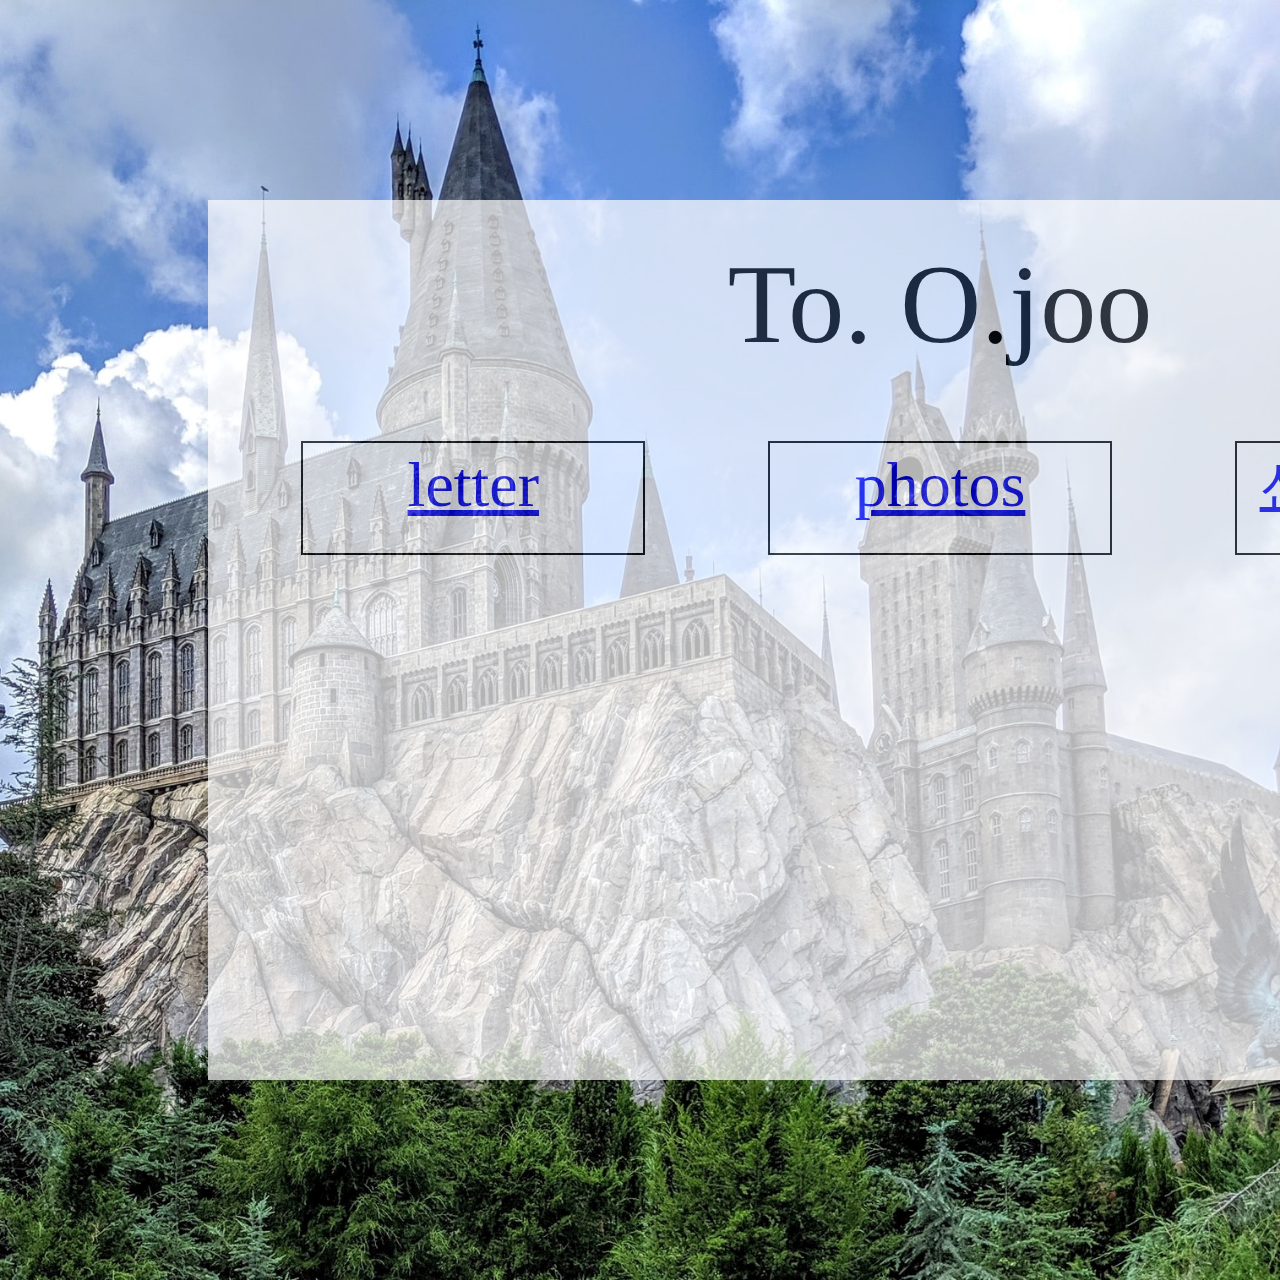
<file: index.html>
<!DOCTYPE html>
<html lang="ko">

<head>
    <meta charset="UTF-8">
    <meta name="viewport" content="width=device-width, initial-scale=1.0">
    <title>Document</title>
    <style>
        body {
            background-image: url('./image/01.jpg');
            background-repeat: no-repeat;
            background-size: cover;

        }

        .harry {
            background-color: white;
            padding: 40px 2em;
            margin: 200px 200px;
            width: 1400px;
            height: 800px;
            opacity: 0.7;

        }



        .text {
            font-size: 7rem;
            text-align: center;
        }

        .text1 {
            font-size: 4rem;
            text-align: center;
        }

        .text2 {
            font-size: 3.5rem;
            text-align: center;
        }

        .menu-box {
            display: flex;
            justify-content: space-around;
            height: 100px;

        }

        .menu-item {
            width: 300px;
            height: 100px;
            padding: 5px 20px;
            border: 2px solid black;
        }
    </style>

</head>

<body>
    <nav class="harry">
        <div class="text">
            To. O.joo
        </div>
        <br>
        <br>
        <br>
        <br>
        <div class="menu-box">
            <div class="menu-item text1">
                <a href="./potter.html">letter</a>
            </div>
            <div class="menu-item text1">
                <a href="./ah.html">photos</a>
            </div>
            <div class="menu-item text2">
                <a href="./hogwart.html">선물 맛보기</a>
            </div>

        </div>


    </nav>


</body>

</html>
</file>
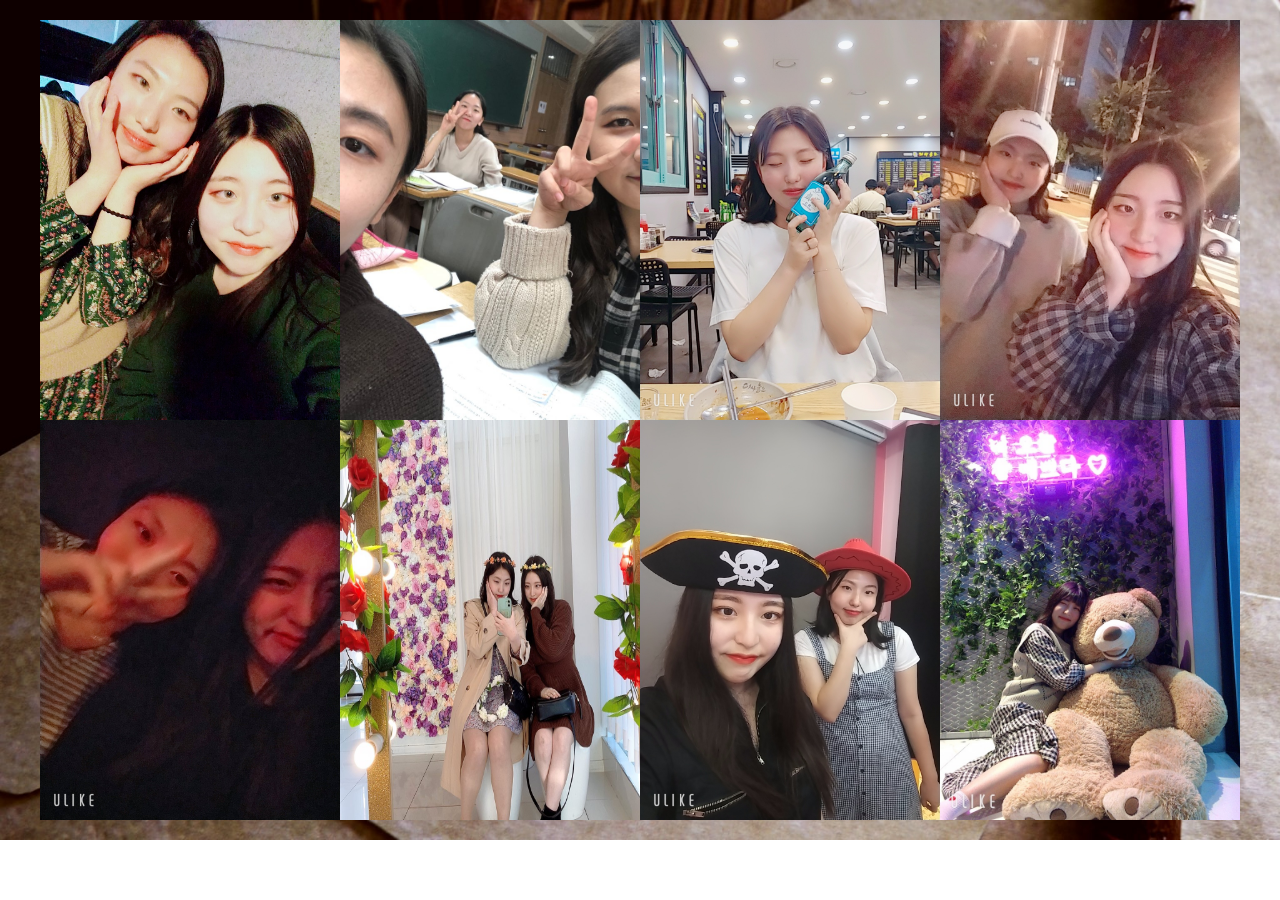
<file: ah.html>
<!DOCTYPE html>
<html lang="ko">

<head>
    <meta charset="UTF-8">
    <title>Gallery 구현</title>
    <link rel="stylesheet" href="css/gallery.css">

    <style>
        body {
            background-image: url('./image/02.jpg');
            background-repeat: no-repeat;
            background-size: cover;
            
        }
    </style>

</head>

<body>
    <div class="container">
        <img src=./image/11.jpg>
        <img src=./image/12.jpg>
        <img src=./image/13.jpg>
        <img src=./image/14.jpg>
        <img src=./image/15.jpg>
        <img src=./image/16.jpg>
        <img src=./image/17.jpg>
        <img src=./image/18.jpg>


    </div>
</body>

</html>
</file>
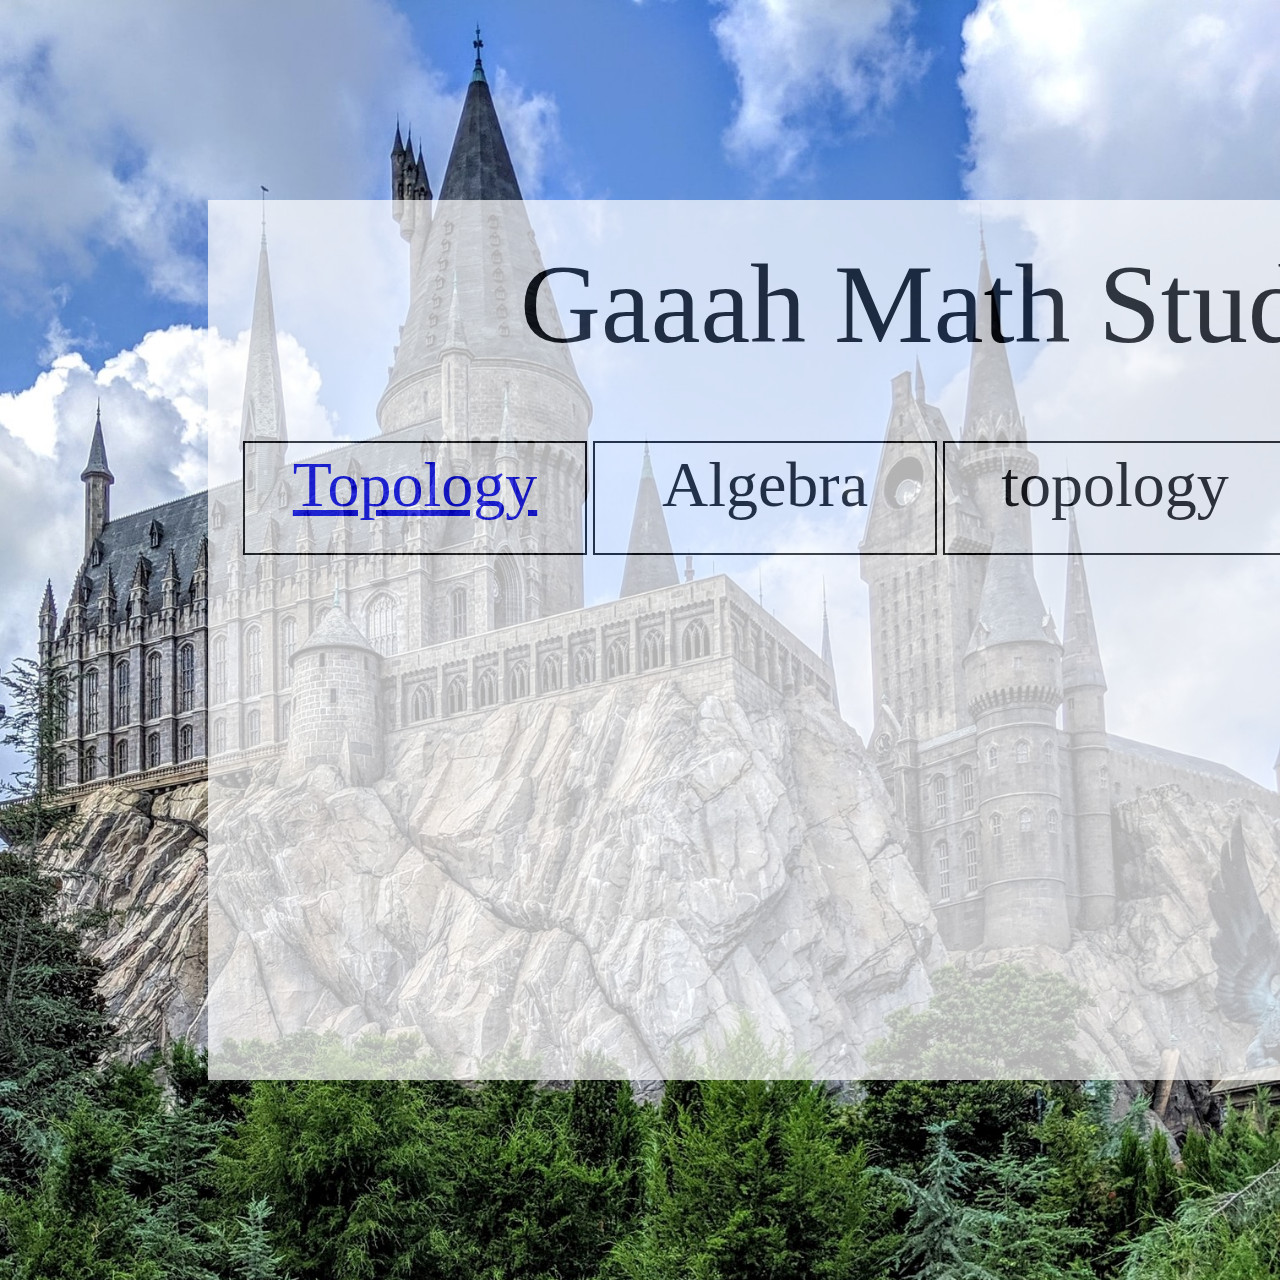
<file: harry.html>
<!DOCTYPE html>
<html lang="ko">

<head>
    <meta charset="UTF-8">
    <meta name="viewport" content="width=device-width, initial-scale=1.0">
    <title>Document</title>
    <style>
        body {
            background-image: url('./image/01.jpg');
            background-repeat: no-repeat;
            background-size: cover;

        }

        .harry {
            background-color: white;
            padding: 40px 2em;
            margin: 200px 200px;
            width: 1400px;
            height: 800px;
            opacity: 0.7;

        }



        .text {
            font-size: 7rem;
            text-align: center;
        }

        .text1 {
            font-size: 4rem;
            text-align: center;
        }

        .menu-box {
            display: flex;
            justify-content: space-around;
            height: 100px;

        }

        .menu-item {
            width: 300px;
            height: 100px;
            padding: 5px 20px;
            border: 2px solid black;
        }
    </style>

</head>

<body>
    <nav class="harry">
        <div class="text">
            Gaaah Math Study
        </div>
        <br>
        <br>
        <br>
        <br>
        <div class="menu-box">
            <div class="menu-item text1">
                <a href="./potter.html">Topology</a>
                </div>
            <div class="menu-item text1">Algebra</div>
            <div class="menu-item text1">topology</div>
            <div class="menu-item text1">topology</div>
        </div>


    </nav>


</body>

</html>
</file>
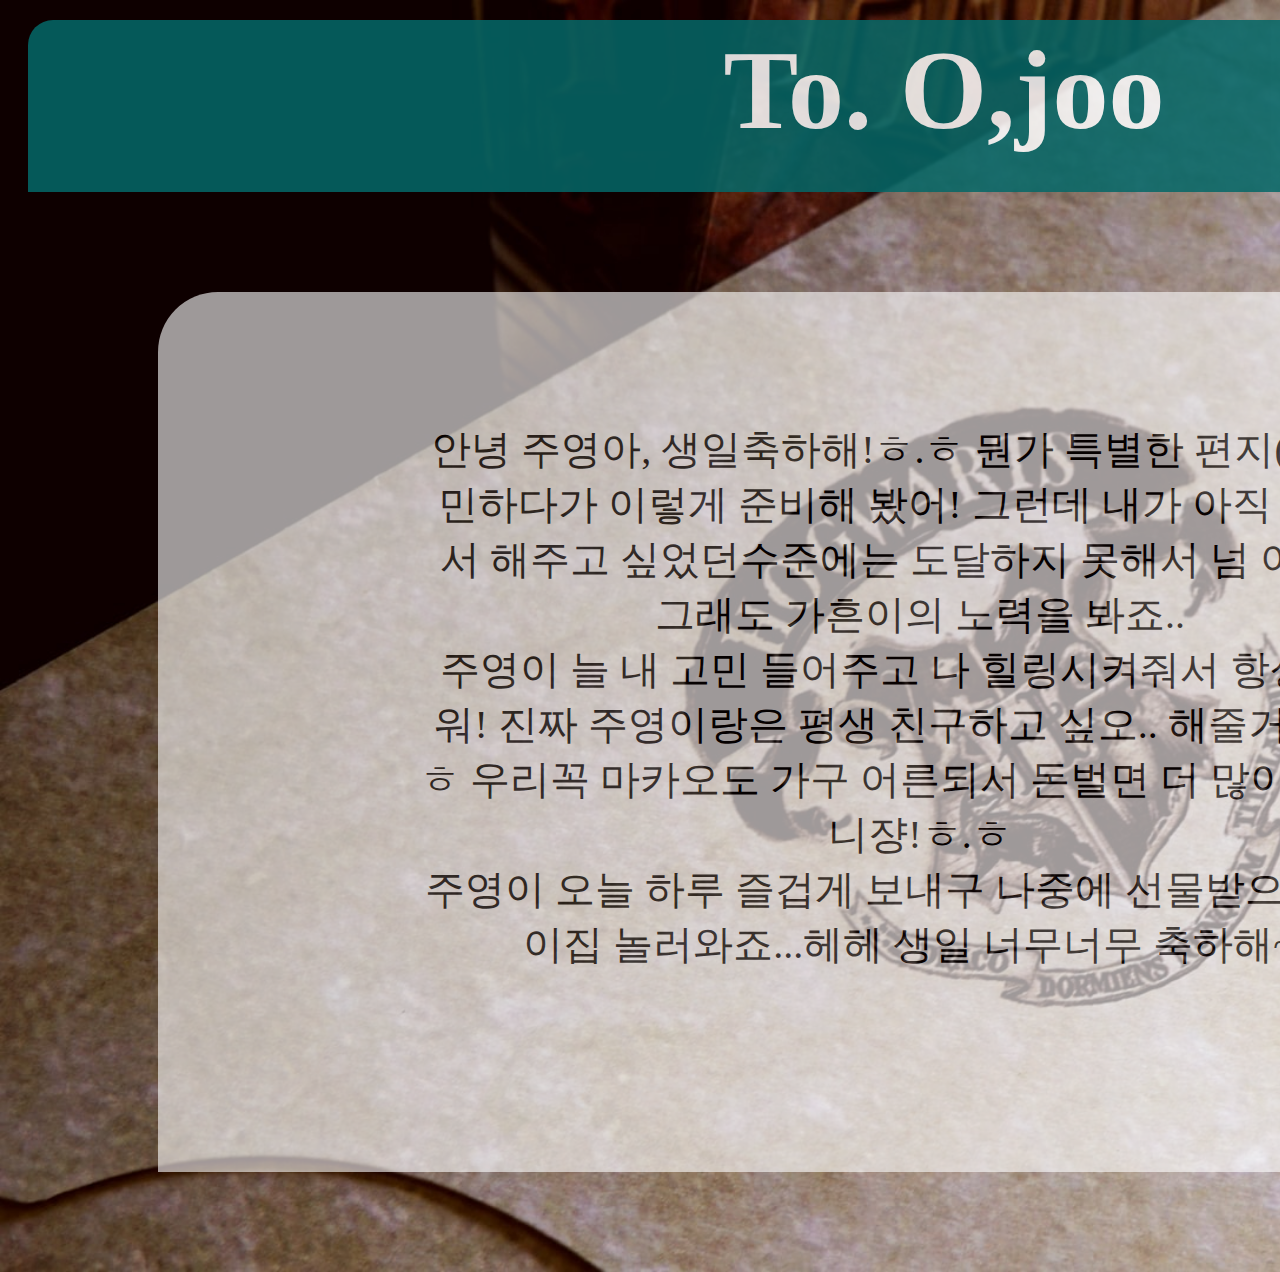
<file: potter.html>
<!DOCTYPE html>
<html lang="ko">

<head>
    <meta charset="UTF-8">
    <meta name="viewport" content="width=device-width, initial-scale=1.0">
    <title>Document</title>
    <style>
        body {
            background-image: url('./image/02.jpg');
            background-repeat: no-repeat;
            background-size: cover;

        }



        .header {
            height: 140px;
            width: 1800px;
            padding: 1rem;
            margin: 20px;
            color: white;
            background: rgb(4, 104, 104);
            font-weight: bold;
            display: flex;
            justify-content: space-between;
            align-items: center;
            opacity: 0.85;
            border-radius: 25px 0 10px 0;
        }





        .harry {
            background-color: white;
            padding: 40px 2em;
            margin: 100px 150px;
            width: 1400px;
            height: 800px;
            opacity: 0.6;
            border-radius: 60px 0 100px 0;

        }

        .text {
            font-size: 7rem;
            text-align: center;
        }

        .text1 {
            font-size: 1.8rem;
            text-align: center;
        }

        .text2 {
            font-size: 1.5rem;
            text-align: center;
        }

        .menu-box {
            display: flex;
            justify-content: space-around;
            height: 120px;
            width: 1800px;
            padding-bottom: 40px;

        }

        .menu-item {
            width: 123px;
            height: 60px;
            padding: 5px 20px;
            border: 2px solid white;
            border-radius: 5px 15px 0px 15px;
        }

        .box {
            padding: 40px 2em;
            margin: 50px 150px;
            width: 1000px;
            height: 800px;
            opacity: 20;
            border-radius: 60px 0 100px 0;
            font-size: 2.5rem;
            text-align: center;

        }
    </style>
</head>


<body>
    <div class="header">

        <div class="menu-box">
            <div class="text">To. O,joo</div>
        </div>

    </div>

    <nav class="harry">
        <div class="box">
            안녕 주영아, 생일축하해!ㅎ.ㅎ 뭔가 특별한 편지(?)를 고민하다가 이렇게 준비해 봤어! 그런데 내가 아직 미숙해서 해주고 싶었던수준에는 도달하지 못해서 넘 아쉬워.. 그래도 가흔이의 노력을
            봐죠..
            <br>
            주영이 늘 내 고민 들어주고 나 힐링시켜줘서 항상 고마워! 진짜 주영이랑은 평생 친구하고 싶오.. 해줄거지? ㅎ.ㅎ
            우리꼭 마카오도 가구 어른되서 돈벌면 더 많이 놀러다니쟝!ㅎ.ㅎ
            <br>
            주영이 오늘 하루 즐겁게 보내구 나중에 선물받으로 가흔이집 놀러와죠...헤헤 생일 너무너무 축하해~~
        </div>
        </div>


    </nav>



</body>

</html>
</file>
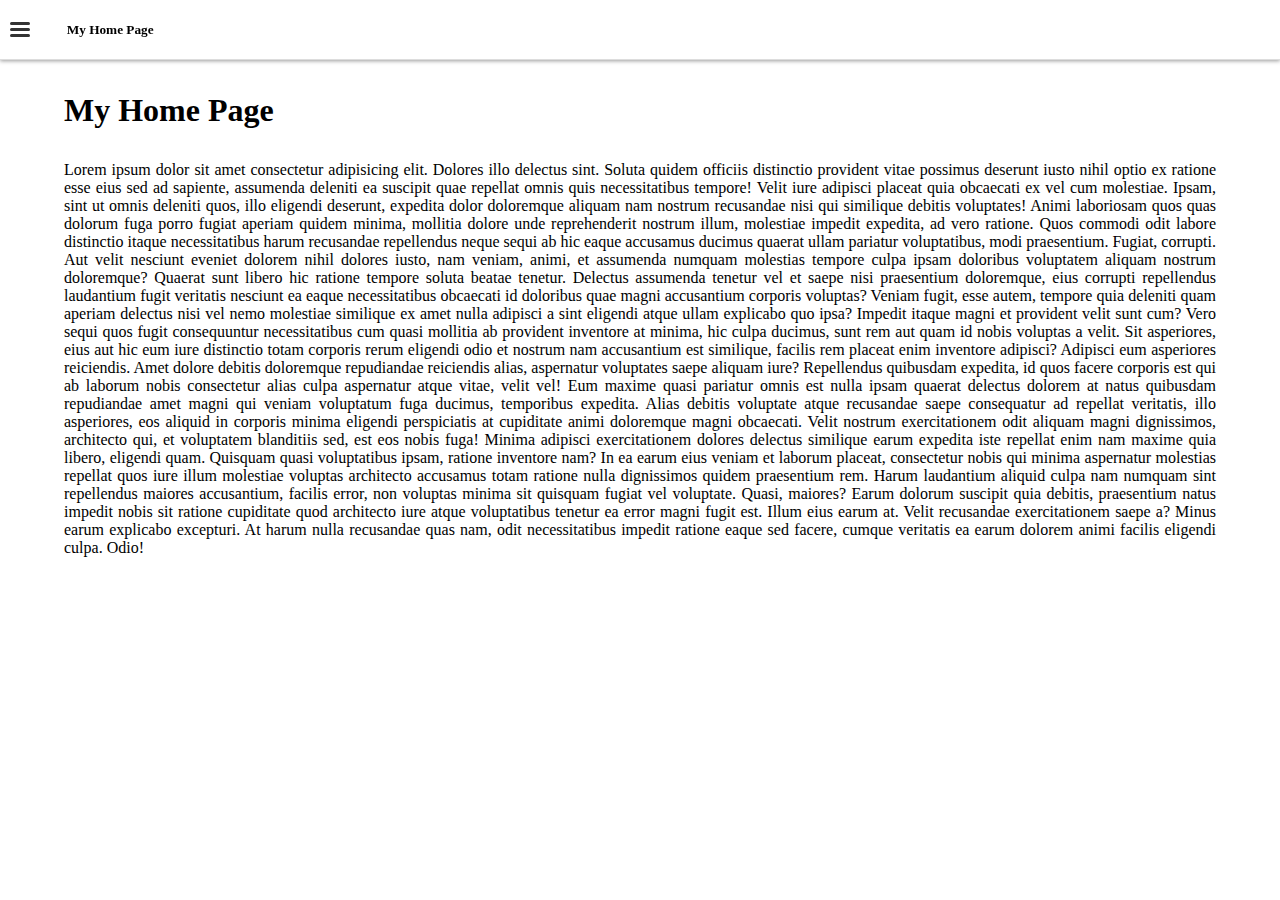
<file: practice.html>
<!DOCTYPE html>
<html lang="ko">

<head>
    <meta charset="UTF-8">
    <title>Side Menu 구현</title>
    <link rel="stylesheet" href="css/style.css">
</head>

<body>
    <header>
        <button id="menu-button">
            <div class="bar"></div>
            <div class="bar"></div>
            <div class="bar"></div>
        </button>
        <h5>My Home Page</h5>
    </header>

    <nav id="side-menu" class="hidden">
        <ul>
            <li><a href="#">Menu 1</a></li>
            <li><a href="#">Menu 2</a></li>
            <li><a href="#">Menu 3</a></li>
        </ul>
    </nav>
    <main>
        <h1>My Home Page</h1>
        <p>Lorem ipsum dolor sit amet consectetur adipisicing elit. Dolores illo delectus sint. Soluta quidem officiis
            distinctio provident vitae possimus deserunt iusto nihil optio ex ratione esse eius sed ad sapiente,
            assumenda deleniti ea suscipit quae repellat omnis quis necessitatibus tempore! Velit iure adipisci placeat
            quia obcaecati ex vel cum molestiae. Ipsam, sint ut omnis deleniti quos, illo eligendi deserunt, expedita
            dolor doloremque aliquam nam nostrum recusandae nisi qui similique debitis voluptates! Animi laboriosam quos
            quas dolorum fuga porro fugiat aperiam quidem minima, mollitia dolore unde reprehenderit nostrum illum,
            molestiae impedit expedita, ad vero ratione. Quos commodi odit labore distinctio itaque necessitatibus harum
            recusandae repellendus neque sequi ab hic eaque accusamus ducimus quaerat ullam pariatur voluptatibus, modi
            praesentium. Fugiat, corrupti. Aut velit nesciunt eveniet dolorem nihil dolores iusto, nam veniam, animi, et
            assumenda numquam molestias tempore culpa ipsam doloribus voluptatem aliquam nostrum doloremque? Quaerat
            sunt libero hic ratione tempore soluta beatae tenetur. Delectus assumenda tenetur vel et saepe nisi
            praesentium doloremque, eius corrupti repellendus laudantium fugit veritatis nesciunt ea eaque
            necessitatibus obcaecati id doloribus quae magni accusantium corporis voluptas? Veniam fugit, esse autem,
            tempore quia deleniti quam aperiam delectus nisi vel nemo molestiae similique ex amet nulla adipisci a sint
            eligendi atque ullam explicabo quo ipsa? Impedit itaque magni et provident velit sunt cum? Vero sequi quos
            fugit consequuntur necessitatibus cum quasi mollitia ab provident inventore at minima, hic culpa ducimus,
            sunt rem aut quam id nobis voluptas a velit. Sit asperiores, eius aut hic eum iure distinctio totam corporis
            rerum eligendi odio et nostrum nam accusantium est similique, facilis rem placeat enim inventore adipisci?
            Adipisci eum asperiores reiciendis. Amet dolore debitis doloremque repudiandae reiciendis alias, aspernatur
            voluptates saepe aliquam iure? Repellendus quibusdam expedita, id quos facere corporis est qui ab laborum
            nobis consectetur alias culpa aspernatur atque vitae, velit vel! Eum maxime quasi pariatur omnis est nulla
            ipsam quaerat delectus dolorem at natus quibusdam repudiandae amet magni qui veniam voluptatum fuga ducimus,
            temporibus expedita. Alias debitis voluptate atque recusandae saepe consequatur ad repellat veritatis, illo
            asperiores, eos aliquid in corporis minima eligendi perspiciatis at cupiditate animi doloremque magni
            obcaecati. Velit nostrum exercitationem odit aliquam magni dignissimos, architecto qui, et voluptatem
            blanditiis sed, est eos nobis fuga! Minima adipisci exercitationem dolores delectus similique earum expedita
            iste repellat enim nam maxime quia libero, eligendi quam. Quisquam quasi voluptatibus ipsam, ratione
            inventore nam? In ea earum eius veniam et laborum placeat, consectetur nobis qui minima aspernatur molestias
            repellat quos iure illum molestiae voluptas architecto accusamus totam ratione nulla dignissimos quidem
            praesentium rem. Harum laudantium aliquid culpa nam numquam sint repellendus maiores accusantium, facilis
            error, non voluptas minima sit quisquam fugiat vel voluptate. Quasi, maiores? Earum dolorum suscipit quia
            debitis, praesentium natus impedit nobis sit ratione cupiditate quod architecto iure atque voluptatibus
            tenetur ea error magni fugit est. Illum eius earum at. Velit recusandae exercitationem saepe a? Minus earum
            explicabo excepturi. At harum nulla recusandae quas nam, odit necessitatibus impedit ratione eaque sed
            facere, cumque veritatis ea earum dolorem animi facilis eligendi culpa. Odio!</p>
    </main>
    <script>
        // javascript 코드(다음 주 강의부터 다루게 됨)
        let hidden = true;
        const menuButton = document.getElementById('menu-button');
        const sideMenu = document.getElementById('side-menu');
    
        menuButton.addEventListener('click', () => {
          if (hidden) {
            sideMenu.classList.remove('hidden');
            hidden = false;
          } else {
            sideMenu.classList.add('hidden');
            hidden = true;
          }
        });
      </script>
    </body>
    </html>
</file>
<file: css/gallery.css>
* {
    margin: 0;
    padding: 0;
  }
  
  .container {
    display: grid;
    width: 1200px;
    grid-template-columns: repeat(4, 300px);
    grid-auto-rows: 400px;
    grid-auto-flow: row dense;
    margin: 20px auto;
  }
  
  
  img {
    width: 100%;
    height: 100%;
    transition-duration: 500ms;
    opacity: 1;
  }
  
  img:hover {
    transform: scale(1.1);
    opacity: 1;
    z-index: 1;
}
</file>
<file: css/style.css>
* {
  margin: 0;
  padding: 0;
}

header {
  position: fixed;
  top: 0;
  left: 0;
  width: 100%;
  display: flex;
  box-sizing: border-box;
  height: 60px;
  border-bottom: 1px solid #ddd;
  align-items: center;
  background-color: #fff;
  box-shadow: 0 1px 4px rgba(0, 0, 0, 0.4);
  z-index: 10;
}

main {
  margin: 60px auto 0; /* margin-top을 header가 차지하는 만큼 줌 */
  padding: 2em 4em;
}
main > p {
  margin-top: 2em;
  text-align: justify;
}

#menu-button {
  width: 40px;
  border: none;
  background-color: transparent;
  padding: 10px;
  cursor: pointer;
  margin-right: 2em;
}

#menu-button:focus {
  outline: none;
}

#menu-button > .bar {
  width: 100%;
  height: 3px;
  background-color: #333;
  border-radius: 1.5px;
  margin: 3px auto;
}

#side-menu {
  position: fixed;
  top: 60px; /* header의 높이 다음에 나올 수 있도록 */
  left: 0;
  bottom: 0;
  border-right: 1px solid #ddd;
  background-color: #eee;
  width: 200px;
  padding: 10px 20px;
  box-shadow: 1px 0 2px rgba(0, 0, 0, 0.4);
  transition-duration: 500ms;
}

#side-menu.hidden {
  left: -100%;
}

#side-menu > ul {
  list-style: none;
}

#side-menu > ul > li {
  margin: 20px 0;
}

#side-menu > ul > li > a {
  text-decoration: none;
  color: #555;
}
#side-menu > ul > li > a:hover {
  font-weight: bold;
  color: #222;
}
</file>
